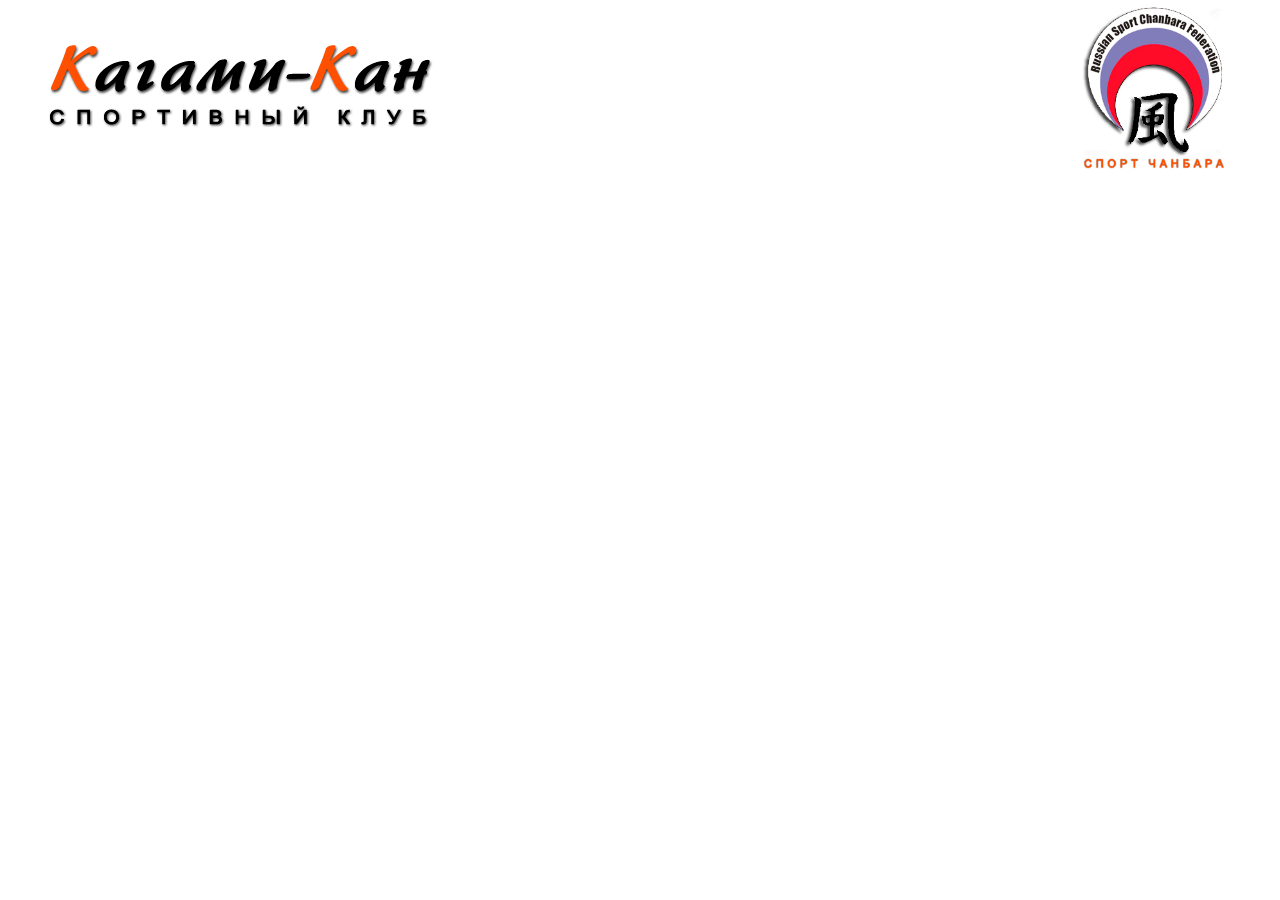
<file: cap.htm>
<html>

<head>
<meta http-equiv="Content-Type" content="text/html; charset=windows-1251">
<title>����� �������� 1</title>
</head>

<body topmargin="0" leftmargin="0" rightmargin="0" bottommargin="0">
<table border="0" width="100%" cellspacing="0" cellpadding="0">
	<tr>
		<td>
		<blockquote>
			<p><a href="index.htm">
			<img border="0" src="img/logo.png" width="400" height="154" align="left"></a></p>
		</blockquote>
		</td>
		<td>
		<blockquote>
			<p>
			<img border="0" src="img/logo2.png" width="173" height="186" align="right"></p>
		</blockquote>
		</td>
	</tr>
</table>


</body>

</html>
</file>
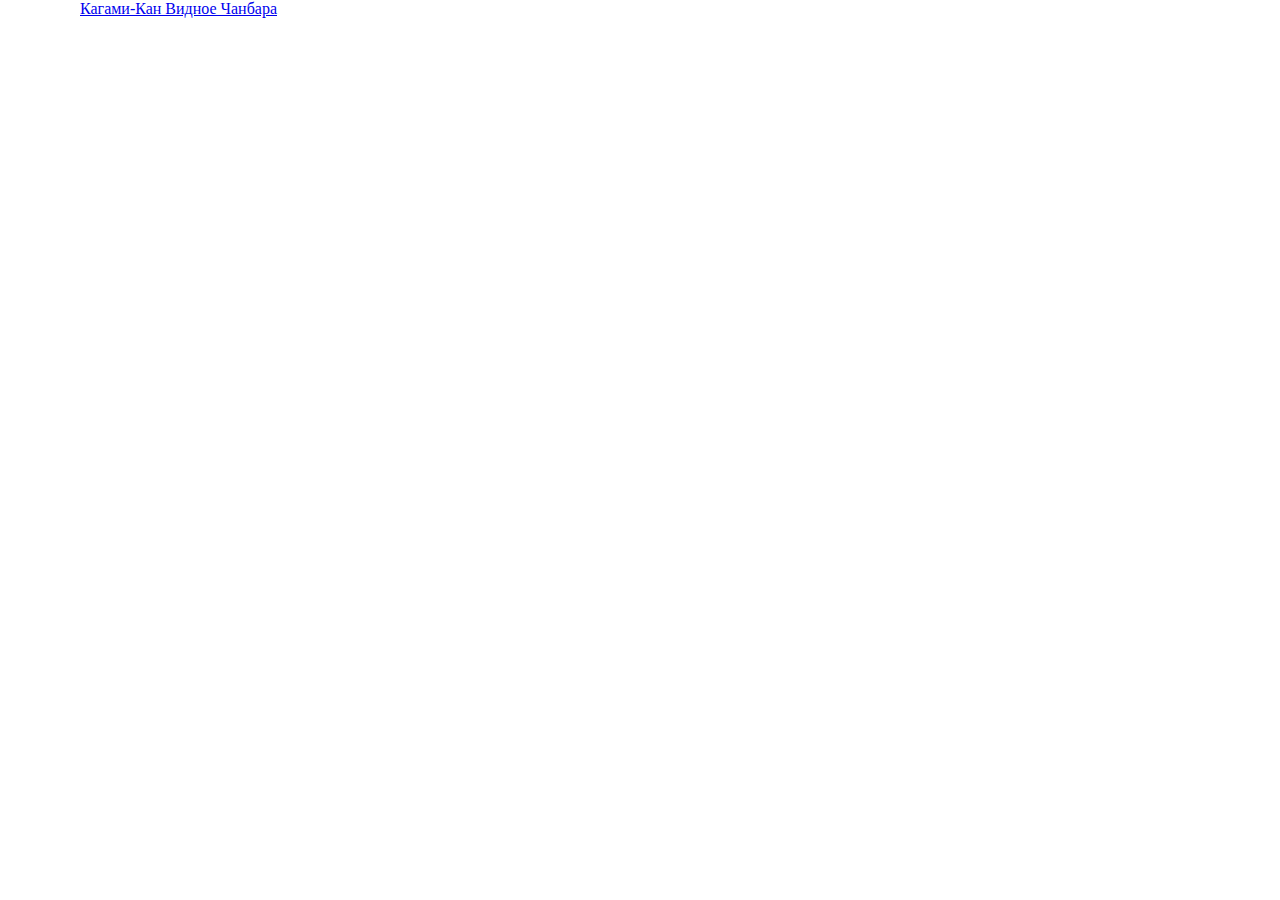
<file: left.htm>
<html>

<head>
<meta http-equiv="Content-Language" content="ru">
<meta http-equiv="Content-Type" content="text/html; charset=windows-1251">
<title>����� �������� 1</title>
<div id="fb-root"></div>
<script>(function(d, s, id) {
  var js, fjs = d.getElementsByTagName(s)[0];
  if (d.getElementById(id)) return;
  js = d.createElement(s); js.id = id;
  js.src = "//connect.facebook.net/ru_RU/sdk.js#xfbml=1&version=v2.5";
  fjs.parentNode.insertBefore(js, fjs);
}(document, 'script', 'facebook-jssdk'));</script>
</head>

<body topmargin="0" leftmargin="0" rightmargin="0" bottommargin="0">

<blockquote>
	<p align="right"><!-- VK Widget -->
	<div id="vk_groups" align="right"></div>
	<p align="right">
<script type="text/javascript">
VK.Widgets.Group("vk_groups", {mode: 0, width: "190", height: "300", color1: 'FFFFFF', color2: '000000', color3: 'e55006'}, 103848727);
</script></p>
<div class="fb-page" data-href="https://www.facebook.com/kagamikanvidnoe/" data-width="190" data-small-header="false" data-adapt-container-width="true" data-hide-cover="false" data-show-facepile="true"><div class="fb-xfbml-parse-ignore"><blockquote cite="https://www.facebook.com/kagamikanvidnoe/"><a href="https://www.facebook.com/kagamikanvidnoe/">������-��� ������ �������</a></blockquote></div></div>
</blockquote>

</body>

</html>
</file>
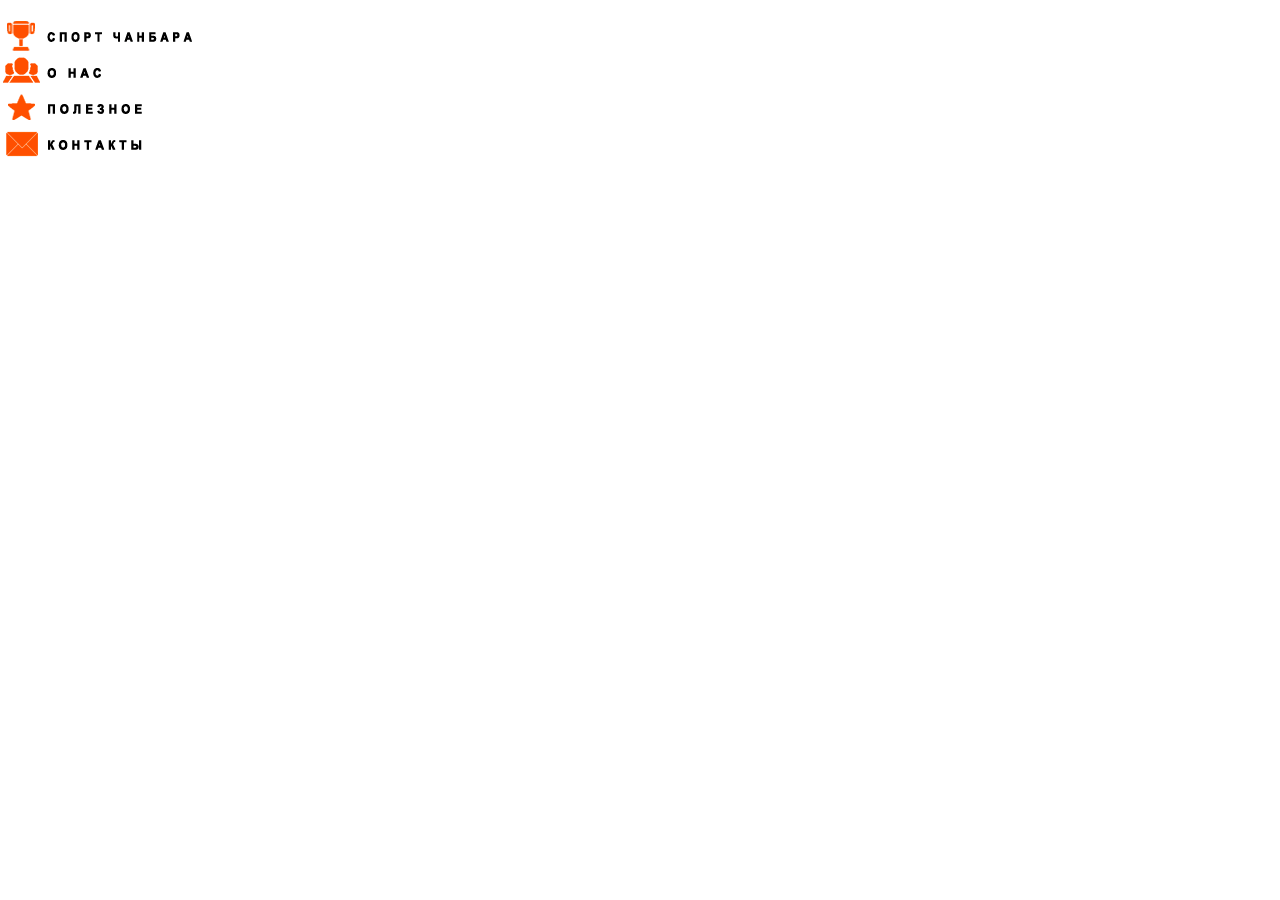
<file: menu.htm>
<html>

<head>
<meta http-equiv="Content-Language" content="ru">
<meta http-equiv="Content-Type" content="text/html; charset=windows-1251">
<title>����� �������� 1</title>
<div id="fb-root"></div>
<script>(function(d, s, id) {
  var js, fjs = d.getElementsByTagName(s)[0];
  if (d.getElementById(id)) return;
  js = d.createElement(s); js.id = id;
  js.src = "//connect.facebook.net/ru_RU/sdk.js#xfbml=1&version=v2.5";
  fjs.parentNode.insertBefore(js, fjs);
}(document, 'script', 'facebook-jssdk'));</script>
</head>

<body topmargin="0" leftmargin="0" rightmargin="0" bottommargin="0">
<br/>
<a href="sport.htm" alt="����� �������" title="����� �������">
<img src="img/menu/1-1.png" name="q" onmouseover="document.q.src='img/menu/1-2.png' " onmouseout="document.q.src='img/menu/1-1.png' " border="0"></a><br/>
<a alt="� ���" title="� ���" href="about.htm">
<img src="img/menu/2-1.png" name="w" onmouseover="document.w.src='img/menu/2-2.png' " onmouseout="document.w.src='img/menu/2-1.png' " border="0"></a><br/>
<a href="bonus.htm" alt="��������" title="��������">
<img src="img/menu/3-1.png" name="e" onmouseover="document.e.src='img/menu/3-2.png' " onmouseout="document.e.src='img/menu/3-1.png' " border="0"></a><br/>
<a href="kontakts.htm" alt="��������" title="��������">
<img src="img/menu/4-1.png" name="r" onmouseover="document.r.src='img/menu/4-2.png' " onmouseout="document.r.src='img/menu/4-1.png' " border="0"></a>

</body>

</html>
</file>
